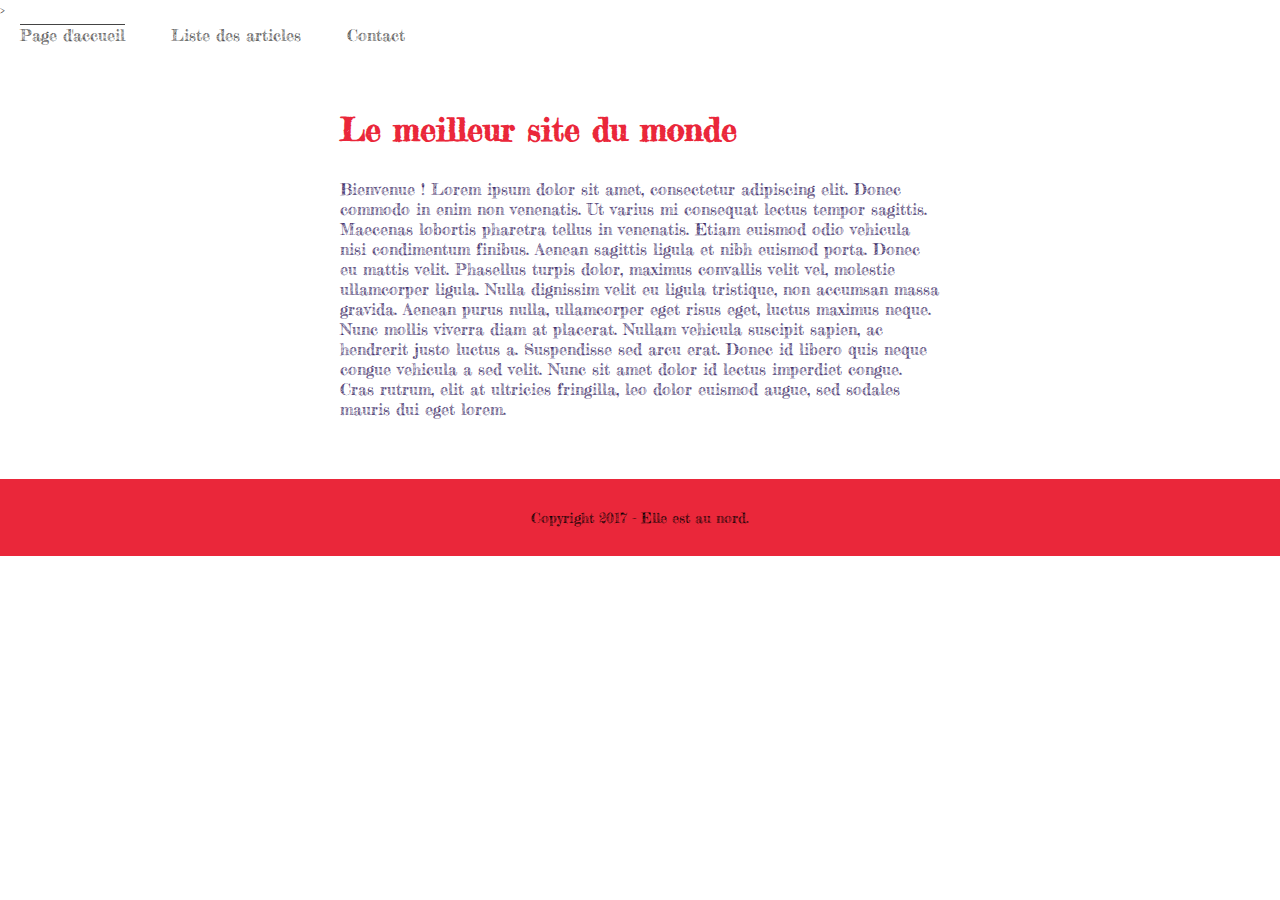
<file: index.html>
<!DOCTYPE html>
<html>
    <head> 
        <meta charset="utf-8" />
        <title>Mon super blog ! </title>
        <meta name="description" content="je suis en train de faire un super site">  <!-- décrit le contenu de la page pour les moteurs de recherche. 
        Par défaut google prend le contenu de la page dans body. --> 
        <meta name="og:title" content="Un blog super cool !"> <!-- pour l'aperçu du lien dans les partages de réseaux sociaux. --> 
        <link href="https://fonts.googleapis.com/css?family=Fredericka+the+Great" rel="stylesheet"> 
      <link rel="stylesheet" href="Asset/Style/common.css"> <!-- lien vers mon fichier css --> 
    </head> >
    
    <body> 
    <header> <!-- créer une en-tête pour regrouper le titre et la navigation-->
        <nav class="navbar navbar-expand-lg navbar-light bg-light"> <!-- différencier la navigation du contenu global. = préciser qu'on est dans un menu --> 
            <ul> <!-- liste de liens -->  
                <li><a class="active" href="../Blog/index.html" title="Page d'accueil">Page d'accueil</a></li>
                <li><a href="Pages/liste-articles.html" title="Liste des articles">Liste des articles</a></li>
                <li><a href="Pages/contact.html">Contact</a></li>
            </ul>
        </nav>
        
       
    </header>    
        
    <section id="homepage">
        
             <h1>Le meilleur site du monde</h1>
        
        <p> Bienvenue ! Lorem ipsum dolor sit amet, consectetur adipiscing elit. Donec commodo in enim non venenatis. Ut varius mi consequat lectus tempor sagittis. Maecenas lobortis pharetra tellus in venenatis. Etiam euismod odio vehicula nisi condimentum finibus. Aenean sagittis ligula et nibh euismod porta. Donec eu mattis velit. Phasellus turpis dolor, maximus convallis velit vel, molestie ullamcorper ligula. Nulla dignissim velit eu ligula tristique, non accumsan massa gravida. Aenean purus nulla, ullamcorper eget risus eget, luctus maximus neque. Nunc mollis viverra diam at placerat. Nullam vehicula suscipit sapien, ac hendrerit justo luctus a. Suspendisse sed arcu erat. Donec id libero quis neque congue vehicula a sed velit. Nunc sit amet dolor id lectus imperdiet congue. Cras rutrum, elit at ultricies fringilla, leo dolor euismod augue, sed sodales mauris dui eget lorem.</p>
        
    </section>
        
    <footer> <!-- pied de page --> 
        <p> Copyright 2017 - Elle est au nord.</p>
    </footer>
</body> 
</html>
</file>
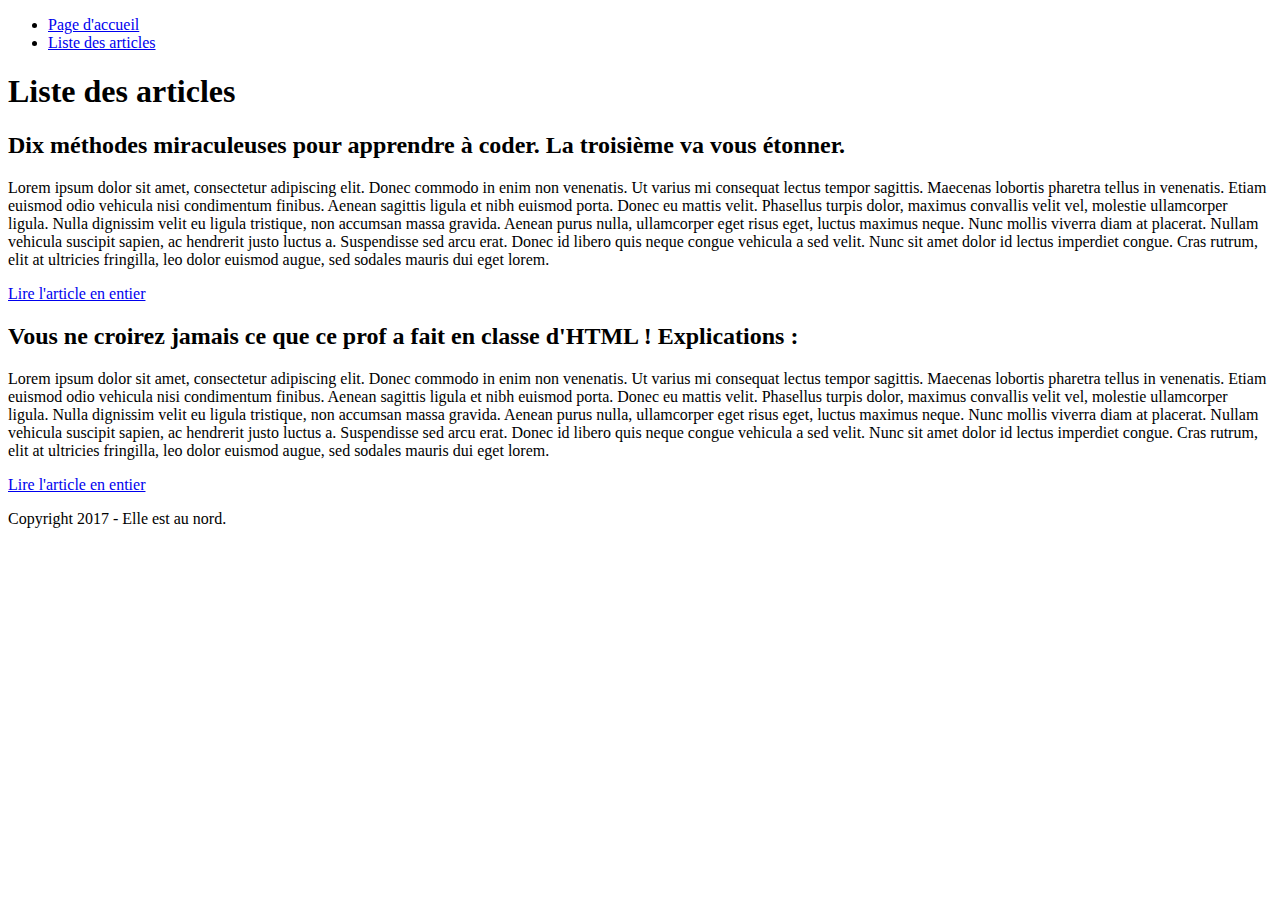
<file: liste-articles.html>
<!DOCTYPE html>
<html>
    <head> 
        <meta charset="utf-8" />
        <title>Liste des articles </title>

    </head>
    
    <body> 
 <header> <!-- créer une en-tête pour regrouper le titre et la navigation-->
        <nav> <!-- différencier la navigation du contenu global. = préciser qu'on est dans un menu --> 
            <ul> <!-- liste de liens -->  
                <li><a href="index.html" title="Page d'accueil">Page d'accueil</a></li>
                <li><a href="liste-articles.html" title="Liste des articles">Liste des articles</a></li>
            </ul>
        </nav>
        
            <h1>Liste des articles</h1>

     
    </header>    
        
        
        <section>
            <article> 
                <h2> Dix méthodes miraculeuses pour apprendre à coder. La troisième va vous étonner.</h2>   

                <p> Lorem ipsum dolor sit amet, consectetur adipiscing elit. Donec commodo in enim non venenatis. Ut varius mi consequat lectus tempor sagittis. Maecenas lobortis pharetra tellus in venenatis. Etiam euismod odio vehicula nisi condimentum finibus. Aenean sagittis ligula et nibh euismod porta. Donec eu mattis velit. Phasellus turpis dolor, maximus convallis velit vel, molestie ullamcorper ligula. Nulla dignissim velit eu ligula tristique, non accumsan massa gravida. Aenean purus nulla, ullamcorper eget risus eget, luctus maximus neque. Nunc mollis viverra diam at placerat. Nullam vehicula suscipit sapien, ac hendrerit justo luctus a. Suspendisse sed arcu erat. Donec id libero quis neque congue vehicula a sed velit. Nunc sit amet dolor id lectus imperdiet congue. Cras rutrum, elit at ultricies fringilla, leo dolor euismod augue, sed sodales mauris dui eget lorem.  </p>
                <a href="article.html" alt="Dix méthodes miraculeuses...">Lire l'article en entier</a>
            </article>
        
            <article>
                <h2> Vous ne croirez jamais ce que ce prof a fait en classe d'HTML ! Explications :</h2>   
                
                <p> Lorem ipsum dolor sit amet, consectetur adipiscing elit. Donec commodo in enim non venenatis. Ut varius mi consequat lectus tempor sagittis. Maecenas lobortis pharetra tellus in venenatis. Etiam euismod odio vehicula nisi condimentum finibus. Aenean sagittis ligula et nibh euismod porta. Donec eu mattis velit. Phasellus turpis dolor, maximus convallis velit vel, molestie ullamcorper ligula. Nulla dignissim velit eu ligula tristique, non accumsan massa gravida. Aenean purus nulla, ullamcorper eget risus eget, luctus maximus neque. Nunc mollis viverra diam at placerat. Nullam vehicula suscipit sapien, ac hendrerit justo luctus a. Suspendisse sed arcu erat. Donec id libero quis neque congue vehicula a sed velit. Nunc sit amet dolor id lectus imperdiet congue. Cras rutrum, elit at ultricies fringilla, leo dolor euismod augue, sed sodales mauris dui eget lorem.  </p>
                <a href="article.html">Lire l'article en entier</a>
            </article>
        </section>    
        
        <footer> <!-- pied de page --> 
    <p> Copyright 2017 - Elle est au nord.</p>
        </footer>
</body> 
</html>
</file>
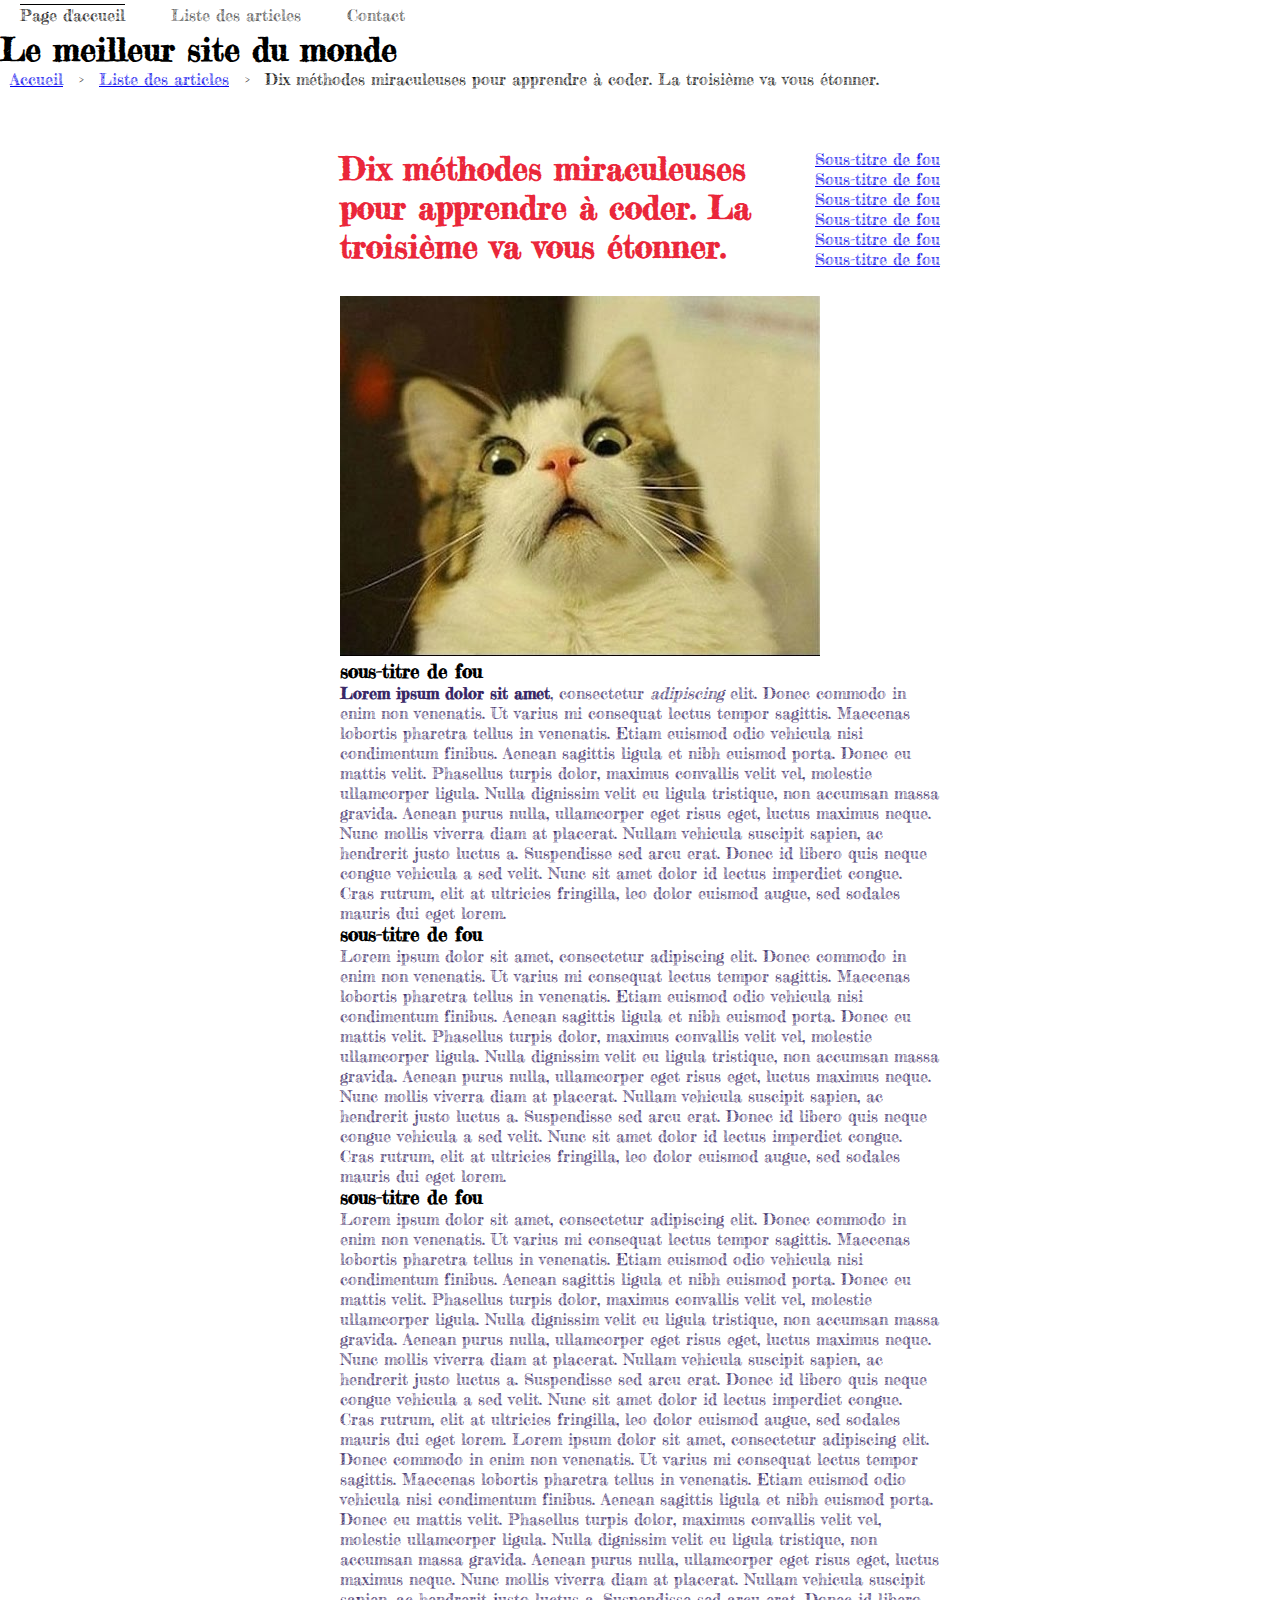
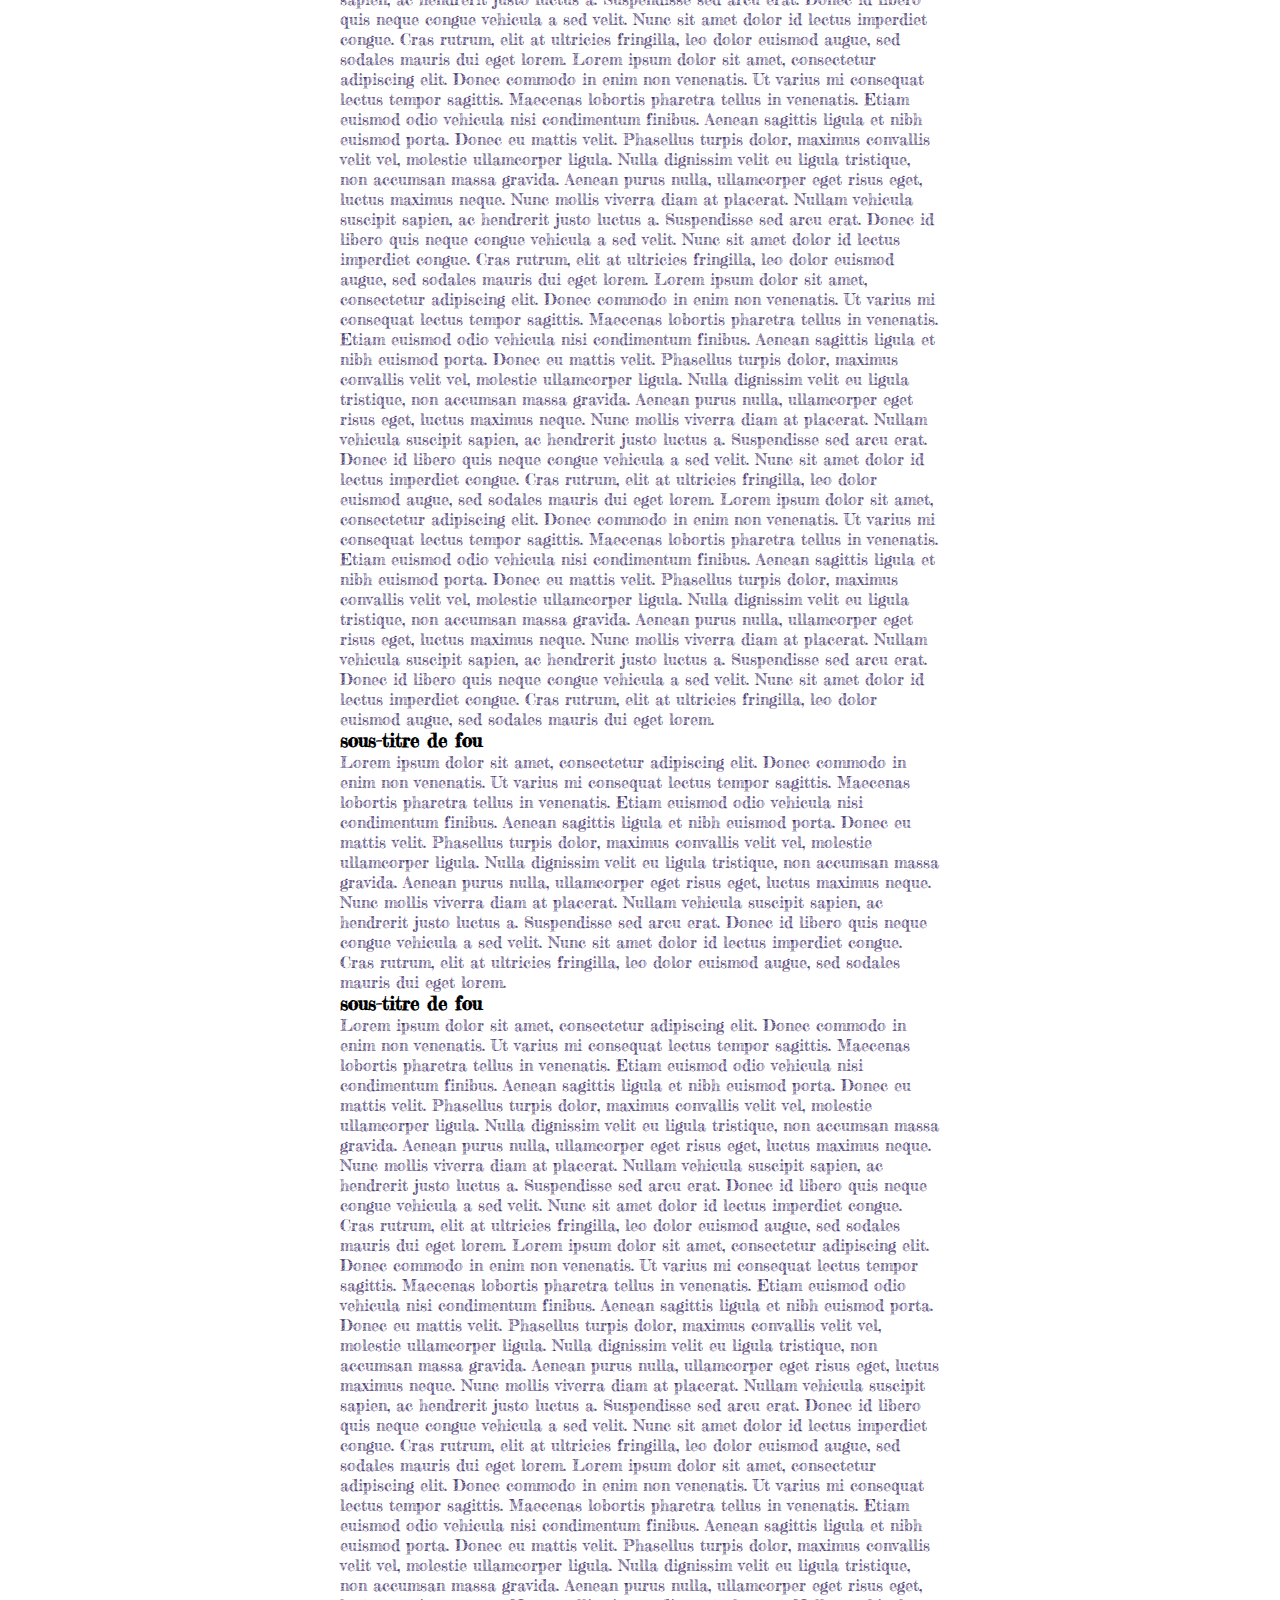
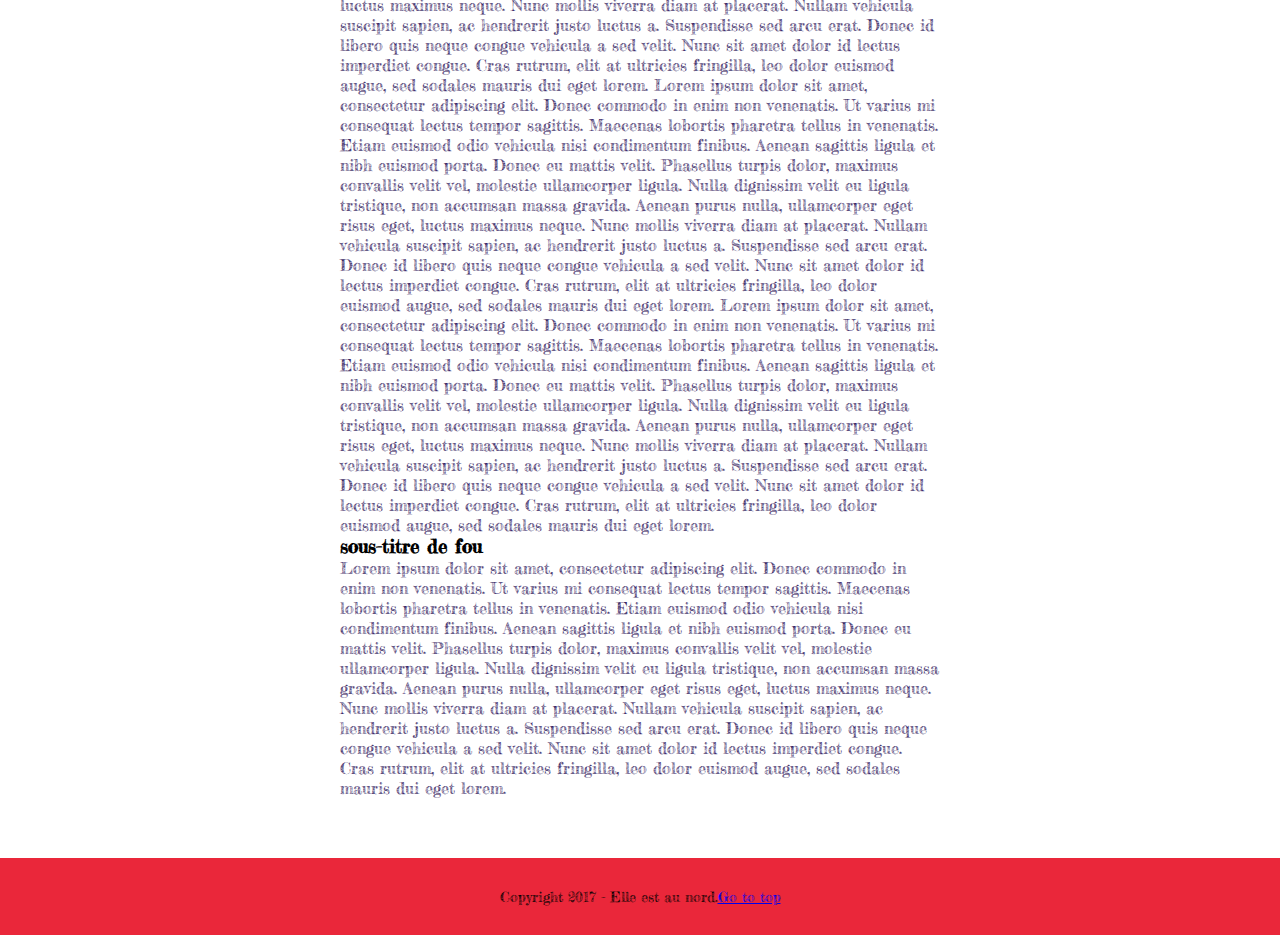
<file: Pages/article.html>
<!DOCTYPE html>
<html lang="fr"> <!-- précise la langue -->
    <head> 
        <meta charset="utf-8" />
        <title> Document</title>
        <link href="https://fonts.googleapis.com/css?family=Fredericka+the+Great" rel="stylesheet"> 
        <link rel="stylesheet" href="../Asset/Style/common.css">
    </head>
    <body> 
        <header> <!-- créer une en-tête pour regrouper le titre et la navigation-->
            <nav> <!-- différencier la navigation du contenu global. = préciser qu'on est dans un menu --> 
            <ul> <!-- liste de liens -->  
                <li><a href="../index.html" title="Page d'accueil">Page d'accueil</a></li>
                <li><a href="liste-articles.html" title="Liste des articles">Liste des articles</a></li>
                <li><a href="contact.html">Contact</a></li>
            </ul>
            </nav>
        
            <h1>Le meilleur site du monde</h1>
            
            <ul> <!-- fil d'Arianne pour retracer le chemin qu'on a parcouru --> 
        <li class="breadcrumb"> <a href="../index.html" title="Accueil">Accueil</a></li>
        <li class="breadcrumb"> > </li>
         <li class="breadcrumb"><a href="liste-articles.html" title="Liste des articles">Liste des articles</a></li>
        <li class="breadcrumb"> > </li>
        <li class="breadcrumb"> Dix méthodes miraculeuses pour apprendre à coder. La troisième va vous étonner.</li>
            
            </ul>
        </header>    
        
     <section>
 
         <!-- créer une colonne de navigation, qui donne moins d'importance au contenu pour google and cie --> 
         <aside> 
            <ul> 
                <li><a href="#title-1">Sous-titre de fou</a></li>
                <li><a href="#title-2">Sous-titre de fou</a></li>
                <li><a href="#title-3">Sous-titre de fou</a></li>
                <li><a href="#title-4">Sous-titre de fou</a></li>
                <li><a href="#title-5">Sous-titre de fou</a></li>
                <li><a href="#title-6">Sous-titre de fou</a></li>
             </ul>
         </aside>
          
         
         <article class="singlearticle"> 
            <h1> Dix méthodes miraculeuses pour apprendre à coder. La troisième va vous étonner.</h1>   
              <img src="../Asset/Img/Cat.jpg" alt="chat" title="chat"> <!-- ce deuxième paramètre aide les malvoyants ! en effet, le titre de l'image sera lu pour eux, il est important de bien le choisir -->
            <h3 id="title-1">sous-titre de fou</h3>
            <p> <strong>Lorem ipsum dolor sit amet</strong>, consectetur <i>adipiscing</i> elit. Donec commodo in enim non venenatis. Ut varius mi consequat lectus tempor sagittis. Maecenas lobortis pharetra tellus in venenatis. Etiam euismod odio vehicula nisi condimentum finibus. Aenean sagittis ligula et nibh euismod porta. Donec eu mattis velit. Phasellus turpis dolor, maximus convallis velit vel, molestie ullamcorper ligula. Nulla dignissim velit eu ligula tristique, non accumsan massa gravida. Aenean purus nulla, ullamcorper eget risus eget, luctus maximus neque. Nunc mollis viverra diam at placerat. Nullam vehicula suscipit sapien, ac hendrerit justo luctus a. Suspendisse sed arcu erat. Donec id libero quis neque congue vehicula a sed velit. Nunc sit amet dolor id lectus imperdiet congue. Cras rutrum, elit at ultricies fringilla, leo dolor euismod augue, sed sodales mauris dui eget lorem.  </p>
            <h3 id="title-2">sous-titre de fou</h3>
            <p> Lorem ipsum dolor sit amet, consectetur adipiscing elit. Donec commodo in enim non venenatis. Ut varius mi consequat lectus tempor sagittis. Maecenas lobortis pharetra tellus in venenatis. Etiam euismod odio vehicula nisi condimentum finibus. Aenean sagittis ligula et nibh euismod porta. Donec eu mattis velit. Phasellus turpis dolor, maximus convallis velit vel, molestie ullamcorper ligula. Nulla dignissim velit eu ligula tristique, non accumsan massa gravida. Aenean purus nulla, ullamcorper eget risus eget, luctus maximus neque. Nunc mollis viverra diam at placerat. Nullam vehicula suscipit sapien, ac hendrerit justo luctus a. Suspendisse sed arcu erat. Donec id libero quis neque congue vehicula a sed velit. Nunc sit amet dolor id lectus imperdiet congue. Cras rutrum, elit at ultricies fringilla, leo dolor euismod augue, sed sodales mauris dui eget lorem.  </p>
            <h3 id="title-3">sous-titre de fou</h3>
            <p> Lorem ipsum dolor sit amet, consectetur adipiscing elit. Donec commodo in enim non venenatis. Ut varius mi consequat lectus tempor sagittis. Maecenas lobortis pharetra tellus in venenatis. Etiam euismod odio vehicula nisi condimentum finibus. Aenean sagittis ligula et nibh euismod porta. Donec eu mattis velit. Phasellus turpis dolor, maximus convallis velit vel, molestie ullamcorper ligula. Nulla dignissim velit eu ligula tristique, non accumsan massa gravida. Aenean purus nulla, ullamcorper eget risus eget, luctus maximus neque. Nunc mollis viverra diam at placerat. Nullam vehicula suscipit sapien, ac hendrerit justo luctus a. Suspendisse sed arcu erat. Donec id libero quis neque congue vehicula a sed velit. Nunc sit amet dolor id lectus imperdiet congue. Cras rutrum, elit at ultricies fringilla, leo dolor euismod augue, sed sodales mauris dui eget lorem.  Lorem ipsum dolor sit amet, consectetur adipiscing elit. Donec commodo in enim non venenatis. Ut varius mi consequat lectus tempor sagittis. Maecenas lobortis pharetra tellus in venenatis. Etiam euismod odio vehicula nisi condimentum finibus. Aenean sagittis ligula et nibh euismod porta. Donec eu mattis velit. Phasellus turpis dolor, maximus convallis velit vel, molestie ullamcorper ligula. Nulla dignissim velit eu ligula tristique, non accumsan massa gravida. Aenean purus nulla, ullamcorper eget risus eget, luctus maximus neque. Nunc mollis viverra diam at placerat. Nullam vehicula suscipit sapien, ac hendrerit justo luctus a. Suspendisse sed arcu erat. Donec id libero quis neque congue vehicula a sed velit. Nunc sit amet dolor id lectus imperdiet congue. Cras rutrum, elit at ultricies fringilla, leo dolor euismod augue, sed sodales mauris dui eget lorem. Lorem ipsum dolor sit amet, consectetur adipiscing elit. Donec commodo in enim non venenatis. Ut varius mi consequat lectus tempor sagittis. Maecenas lobortis pharetra tellus in venenatis. Etiam euismod odio vehicula nisi condimentum finibus. Aenean sagittis ligula et nibh euismod porta. Donec eu mattis velit. Phasellus turpis dolor, maximus convallis velit vel, molestie ullamcorper ligula. Nulla dignissim velit eu ligula tristique, non accumsan massa gravida. Aenean purus nulla, ullamcorper eget risus eget, luctus maximus neque. Nunc mollis viverra diam at placerat. Nullam vehicula suscipit sapien, ac hendrerit justo luctus a. Suspendisse sed arcu erat. Donec id libero quis neque congue vehicula a sed velit. Nunc sit amet dolor id lectus imperdiet congue. Cras rutrum, elit at ultricies fringilla, leo dolor euismod augue, sed sodales mauris dui eget lorem. Lorem ipsum dolor sit amet, consectetur adipiscing elit. Donec commodo in enim non venenatis. Ut varius mi consequat lectus tempor sagittis. Maecenas lobortis pharetra tellus in venenatis. Etiam euismod odio vehicula nisi condimentum finibus. Aenean sagittis ligula et nibh euismod porta. Donec eu mattis velit. Phasellus turpis dolor, maximus convallis velit vel, molestie ullamcorper ligula. Nulla dignissim velit eu ligula tristique, non accumsan massa gravida. Aenean purus nulla, ullamcorper eget risus eget, luctus maximus neque. Nunc mollis viverra diam at placerat. Nullam vehicula suscipit sapien, ac hendrerit justo luctus a. Suspendisse sed arcu erat. Donec id libero quis neque congue vehicula a sed velit. Nunc sit amet dolor id lectus imperdiet congue. Cras rutrum, elit at ultricies fringilla, leo dolor euismod augue, sed sodales mauris dui eget lorem. Lorem ipsum dolor sit amet, consectetur adipiscing elit. Donec commodo in enim non venenatis. Ut varius mi consequat lectus tempor sagittis. Maecenas lobortis pharetra tellus in venenatis. Etiam euismod odio vehicula nisi condimentum finibus. Aenean sagittis ligula et nibh euismod porta. Donec eu mattis velit. Phasellus turpis dolor, maximus convallis velit vel, molestie ullamcorper ligula. Nulla dignissim velit eu ligula tristique, non accumsan massa gravida. Aenean purus nulla, ullamcorper eget risus eget, luctus maximus neque. Nunc mollis viverra diam at placerat. Nullam vehicula suscipit sapien, ac hendrerit justo luctus a. Suspendisse sed arcu erat. Donec id libero quis neque congue vehicula a sed velit. Nunc sit amet dolor id lectus imperdiet congue. Cras rutrum, elit at ultricies fringilla, leo dolor euismod augue, sed sodales mauris dui eget lorem. </p>
            <h3 id="title-4">sous-titre de fou</h3>
            <p> Lorem ipsum dolor sit amet, consectetur adipiscing elit. Donec commodo in enim non venenatis. Ut varius mi consequat lectus tempor sagittis. Maecenas lobortis pharetra tellus in venenatis. Etiam euismod odio vehicula nisi condimentum finibus. Aenean sagittis ligula et nibh euismod porta. Donec eu mattis velit. Phasellus turpis dolor, maximus convallis velit vel, molestie ullamcorper ligula. Nulla dignissim velit eu ligula tristique, non accumsan massa gravida. Aenean purus nulla, ullamcorper eget risus eget, luctus maximus neque. Nunc mollis viverra diam at placerat. Nullam vehicula suscipit sapien, ac hendrerit justo luctus a. Suspendisse sed arcu erat. Donec id libero quis neque congue vehicula a sed velit. Nunc sit amet dolor id lectus imperdiet congue. Cras rutrum, elit at ultricies fringilla, leo dolor euismod augue, sed sodales mauris dui eget lorem.  </p>
            <h3 id="title-5">sous-titre de fou</h3>
            <p> Lorem ipsum dolor sit amet, consectetur adipiscing elit. Donec commodo in enim non venenatis. Ut varius mi consequat lectus tempor sagittis. Maecenas lobortis pharetra tellus in venenatis. Etiam euismod odio vehicula nisi condimentum finibus. Aenean sagittis ligula et nibh euismod porta. Donec eu mattis velit. Phasellus turpis dolor, maximus convallis velit vel, molestie ullamcorper ligula. Nulla dignissim velit eu ligula tristique, non accumsan massa gravida. Aenean purus nulla, ullamcorper eget risus eget, luctus maximus neque. Nunc mollis viverra diam at placerat. Nullam vehicula suscipit sapien, ac hendrerit justo luctus a. Suspendisse sed arcu erat. Donec id libero quis neque congue vehicula a sed velit. Nunc sit amet dolor id lectus imperdiet congue. Cras rutrum, elit at ultricies fringilla, leo dolor euismod augue, sed sodales mauris dui eget lorem.  Lorem ipsum dolor sit amet, consectetur adipiscing elit. Donec commodo in enim non venenatis. Ut varius mi consequat lectus tempor sagittis. Maecenas lobortis pharetra tellus in venenatis. Etiam euismod odio vehicula nisi condimentum finibus. Aenean sagittis ligula et nibh euismod porta. Donec eu mattis velit. Phasellus turpis dolor, maximus convallis velit vel, molestie ullamcorper ligula. Nulla dignissim velit eu ligula tristique, non accumsan massa gravida. Aenean purus nulla, ullamcorper eget risus eget, luctus maximus neque. Nunc mollis viverra diam at placerat. Nullam vehicula suscipit sapien, ac hendrerit justo luctus a. Suspendisse sed arcu erat. Donec id libero quis neque congue vehicula a sed velit. Nunc sit amet dolor id lectus imperdiet congue. Cras rutrum, elit at ultricies fringilla, leo dolor euismod augue, sed sodales mauris dui eget lorem. Lorem ipsum dolor sit amet, consectetur adipiscing elit. Donec commodo in enim non venenatis. Ut varius mi consequat lectus tempor sagittis. Maecenas lobortis pharetra tellus in venenatis. Etiam euismod odio vehicula nisi condimentum finibus. Aenean sagittis ligula et nibh euismod porta. Donec eu mattis velit. Phasellus turpis dolor, maximus convallis velit vel, molestie ullamcorper ligula. Nulla dignissim velit eu ligula tristique, non accumsan massa gravida. Aenean purus nulla, ullamcorper eget risus eget, luctus maximus neque. Nunc mollis viverra diam at placerat. Nullam vehicula suscipit sapien, ac hendrerit justo luctus a. Suspendisse sed arcu erat. Donec id libero quis neque congue vehicula a sed velit. Nunc sit amet dolor id lectus imperdiet congue. Cras rutrum, elit at ultricies fringilla, leo dolor euismod augue, sed sodales mauris dui eget lorem. Lorem ipsum dolor sit amet, consectetur adipiscing elit. Donec commodo in enim non venenatis. Ut varius mi consequat lectus tempor sagittis. Maecenas lobortis pharetra tellus in venenatis. Etiam euismod odio vehicula nisi condimentum finibus. Aenean sagittis ligula et nibh euismod porta. Donec eu mattis velit. Phasellus turpis dolor, maximus convallis velit vel, molestie ullamcorper ligula. Nulla dignissim velit eu ligula tristique, non accumsan massa gravida. Aenean purus nulla, ullamcorper eget risus eget, luctus maximus neque. Nunc mollis viverra diam at placerat. Nullam vehicula suscipit sapien, ac hendrerit justo luctus a. Suspendisse sed arcu erat. Donec id libero quis neque congue vehicula a sed velit. Nunc sit amet dolor id lectus imperdiet congue. Cras rutrum, elit at ultricies fringilla, leo dolor euismod augue, sed sodales mauris dui eget lorem. Lorem ipsum dolor sit amet, consectetur adipiscing elit. Donec commodo in enim non venenatis. Ut varius mi consequat lectus tempor sagittis. Maecenas lobortis pharetra tellus in venenatis. Etiam euismod odio vehicula nisi condimentum finibus. Aenean sagittis ligula et nibh euismod porta. Donec eu mattis velit. Phasellus turpis dolor, maximus convallis velit vel, molestie ullamcorper ligula. Nulla dignissim velit eu ligula tristique, non accumsan massa gravida. Aenean purus nulla, ullamcorper eget risus eget, luctus maximus neque. Nunc mollis viverra diam at placerat. Nullam vehicula suscipit sapien, ac hendrerit justo luctus a. Suspendisse sed arcu erat. Donec id libero quis neque congue vehicula a sed velit. Nunc sit amet dolor id lectus imperdiet congue. Cras rutrum, elit at ultricies fringilla, leo dolor euismod augue, sed sodales mauris dui eget lorem. </p>
            <h3 id="title-6">sous-titre de fou</h3>
            <p> Lorem ipsum dolor sit amet, consectetur adipiscing elit. Donec commodo in enim non venenatis. Ut varius mi consequat lectus tempor sagittis. Maecenas lobortis pharetra tellus in venenatis. Etiam euismod odio vehicula nisi condimentum finibus. Aenean sagittis ligula et nibh euismod porta. Donec eu mattis velit. Phasellus turpis dolor, maximus convallis velit vel, molestie ullamcorper ligula. Nulla dignissim velit eu ligula tristique, non accumsan massa gravida. Aenean purus nulla, ullamcorper eget risus eget, luctus maximus neque. Nunc mollis viverra diam at placerat. Nullam vehicula suscipit sapien, ac hendrerit justo luctus a. Suspendisse sed arcu erat. Donec id libero quis neque congue vehicula a sed velit. Nunc sit amet dolor id lectus imperdiet congue. Cras rutrum, elit at ultricies fringilla, leo dolor euismod augue, sed sodales mauris dui eget lorem.  </p>
        </article>
     </section>
        
     <footer> <!-- pied de page --> 
            <p> Copyright 2017 - Elle est au nord.<a href="#top">Go to top</a></p> <!-- pour remonter au-dessus MAIS rafraichit la page en même temps, pas top --> 
     </footer>
    </body> 
</html>
</file>
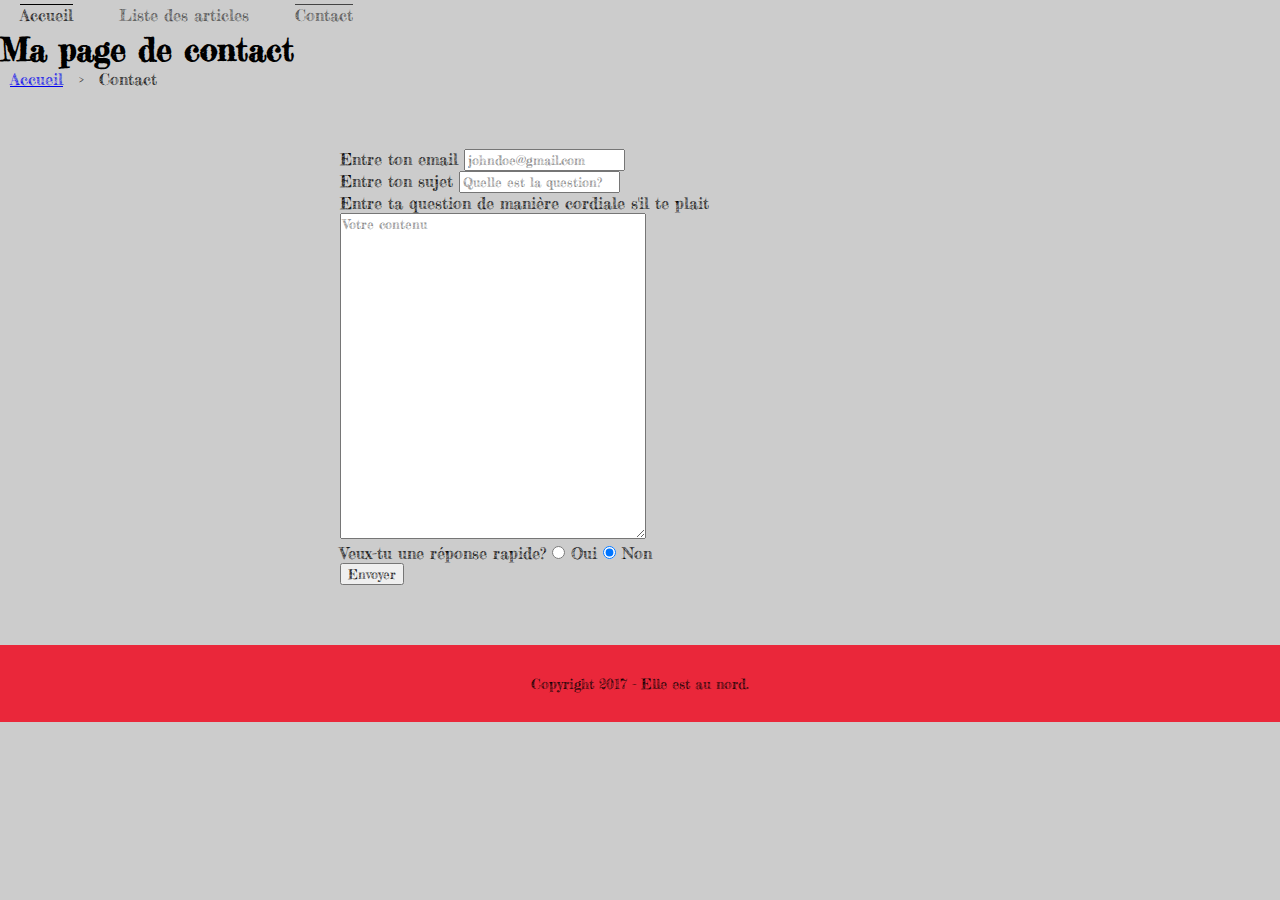
<file: Pages/contact.html>
<!DOCTYPE html>
<html lang="fr">
    <head>
        <meta charset="utf-8" />
        <title> Contact</title>
        <link href="https://fonts.googleapis.com/css?family=Fredericka+the+Great" rel="stylesheet"> 
        <link rel="stylesheet" href="../Asset/Style/common.css">
    </head>

    <body id="contact">
        <header> 
        <nav>
            <ul>
            <li><a href="../index.html">Accueil</a></li>
            <li><a href="liste-articles.html">Liste des articles</a></li>
            <li><a class="active" href="contact.html">Contact</a></li></ul>
        </nav>
            
            <h1>Ma page de contact</h1>
            
            <ul> <!-- fil d'Arianne pour retracer le chemin qu'on a parcouru --> 
                <li class="breadcrumb"> <a href="../index.html" title="Accueil">Accueil</a></li>
                <li class="breadcrumb"> > </li>
                <li class="breadcrumb">Contact</li>
                     
            </ul>
        </header>
        <section>
            <!-- Nous allons créer un formulaire de contact -->
            
            <form name="contact" action="contact.php" method="post"> <!-- action = lien vers la page où on récoltera les infos/ method = méthode de récupération des données -->
                <div>   <!--divier les blocs de textes--> 
                <label for="email-id">Entre ton email </label>  <!-- lier la question au champ de réponse, optimal pour mobile --> 
                <input id="email-id" type="email" name="email" placeholder="johndoe@gmail.com" >  <!--créer un champ pour entrer son email-->
                </div>
                
                <div> 
                <label for="subject-id">Entre ton sujet</label>
                <input id="subject-id" type="text" name="subject" placeholder="Quelle est la question?"> <!-- placeholder montre un exemple dans le champ --> </div>
               
                <div>
                <label for="question-id">Entre ta question de manière cordiale s'il te plait</label>
                <textarea id="question-id" name="question" cols="40" rows="20" placeholder="Votre contenu" ></textarea>   <!-- On crée une zone de texte --> 
                <!-- l'attribut name est OBLIGATOIRE --> 
                </div>
                    
                    
                <div>    
                <label for="response-id">Veux-tu une réponse rapide?</label>
                <input id="response-id" type="radio" name="response" value="1"> Oui
                <input type="radio" name="response" value="0" checked> Non    <!-- par défaut, la réponse non est cochée -->
                </div>
                
                <button type="submit">Envoyer</button>   <!-- 3 types de boutons : bouton, reset, submit. Bouton ne fait rien, reset efface tout et submit envoie de l'info -->
            </form>
        </section>
        
        <footer> <!-- pied de page --> 
            <p> Copyright 2017 - Elle est au nord.</p>
        </footer>
    </body>


</html>
</file>
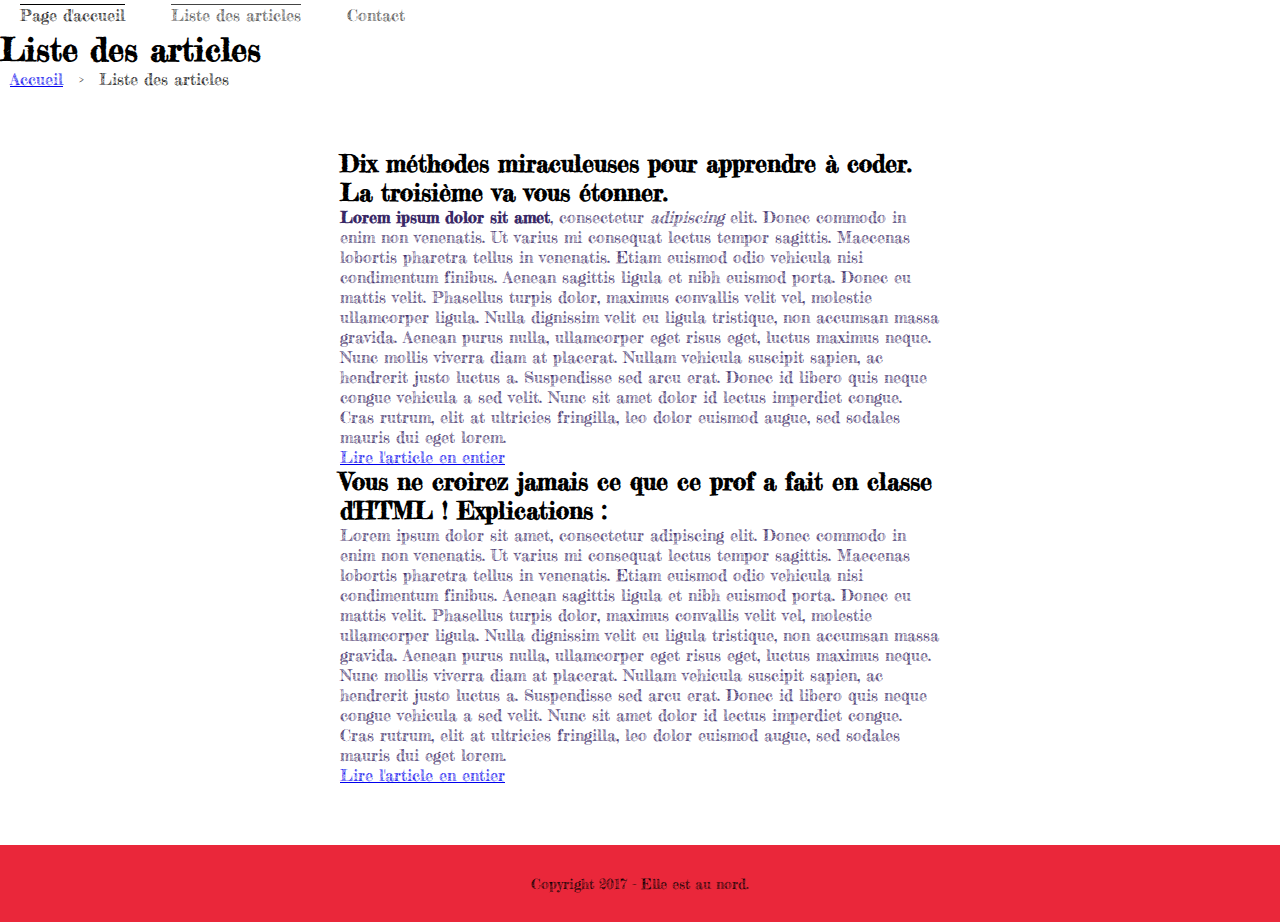
<file: Pages/liste-articles.html>
<!DOCTYPE html>
<html>
    <head> 
        <meta charset="utf-8" />
        <title>Liste des articles </title>
        <link href="https://fonts.googleapis.com/css?family=Fredericka+the+Great" rel="stylesheet"> 
        <link rel="stylesheet" href="../Asset/Style/common.css">

    </head>
    
    <body> 
 <header> <!-- créer une en-tête pour regrouper le titre et la navigation-->
        <nav> <!-- différencier la navigation du contenu global. = préciser qu'on est dans un menu --> 
            <ul> <!-- liste de liens -->  
                <li><a href="../index.html" title="Page d'accueil">Page d'accueil</a></li>
                <li><a class="active" href="liste-articles.html" title="Liste des articles">Liste des articles</a></li>
                <li><a href="contact.html">Contact</a></li>
            </ul>
        </nav>
        
            <h1>Liste des articles</h1>

      <ul> <!-- fil d'Arianne pour retracer le chemin qu'on a parcouru --> 
        <li class="breadcrumb"> <a href="../index.html" title="Accueil">Accueil</a></li>
          <li class="breadcrumb"> > </li>
        <li class="breadcrumb">Liste des articles</li>
       
            
            </ul>
    </header>    
        
        
        <section>
            <article> 
                <h2> Dix méthodes miraculeuses pour apprendre à coder. La troisième va vous étonner.</h2>   

                <p> <strong>Lorem ipsum dolor sit amet</strong>, consectetur <i>adipiscing</i> elit. Donec commodo in enim non venenatis. Ut varius mi consequat lectus tempor sagittis. Maecenas lobortis pharetra tellus in venenatis. Etiam euismod odio vehicula nisi condimentum finibus. Aenean sagittis ligula et nibh euismod porta. Donec eu mattis velit. Phasellus turpis dolor, maximus convallis velit vel, molestie ullamcorper ligula. Nulla dignissim velit eu ligula tristique, non accumsan massa gravida. Aenean purus nulla, ullamcorper eget risus eget, luctus maximus neque. Nunc mollis viverra diam at placerat. Nullam vehicula suscipit sapien, ac hendrerit justo luctus a. Suspendisse sed arcu erat. Donec id libero quis neque congue vehicula a sed velit. Nunc sit amet dolor id lectus imperdiet congue. Cras rutrum, elit at ultricies fringilla, leo dolor euismod augue, sed sodales mauris dui eget lorem.  </p>
                <a href="article.html" alt="Dix méthodes miraculeuses...">Lire l'article en entier</a>
            </article>
        
            <article>
                <h2> Vous ne croirez jamais ce que ce prof a fait en classe d'HTML ! Explications :</h2>   
                
                <p> Lorem ipsum dolor sit amet, consectetur adipiscing elit. Donec commodo in enim non venenatis. Ut varius mi consequat lectus tempor sagittis. Maecenas lobortis pharetra tellus in venenatis. Etiam euismod odio vehicula nisi condimentum finibus. Aenean sagittis ligula et nibh euismod porta. Donec eu mattis velit. Phasellus turpis dolor, maximus convallis velit vel, molestie ullamcorper ligula. Nulla dignissim velit eu ligula tristique, non accumsan massa gravida. Aenean purus nulla, ullamcorper eget risus eget, luctus maximus neque. Nunc mollis viverra diam at placerat. Nullam vehicula suscipit sapien, ac hendrerit justo luctus a. Suspendisse sed arcu erat. Donec id libero quis neque congue vehicula a sed velit. Nunc sit amet dolor id lectus imperdiet congue. Cras rutrum, elit at ultricies fringilla, leo dolor euismod augue, sed sodales mauris dui eget lorem.  </p>
                <a href="article.html">Lire l'article en entier</a>
            </article>
        </section>    
        
        <footer> <!-- pied de page --> 
    <p> Copyright 2017 - Elle est au nord.</p>
        </footer>
</body> 
</html>
</file>
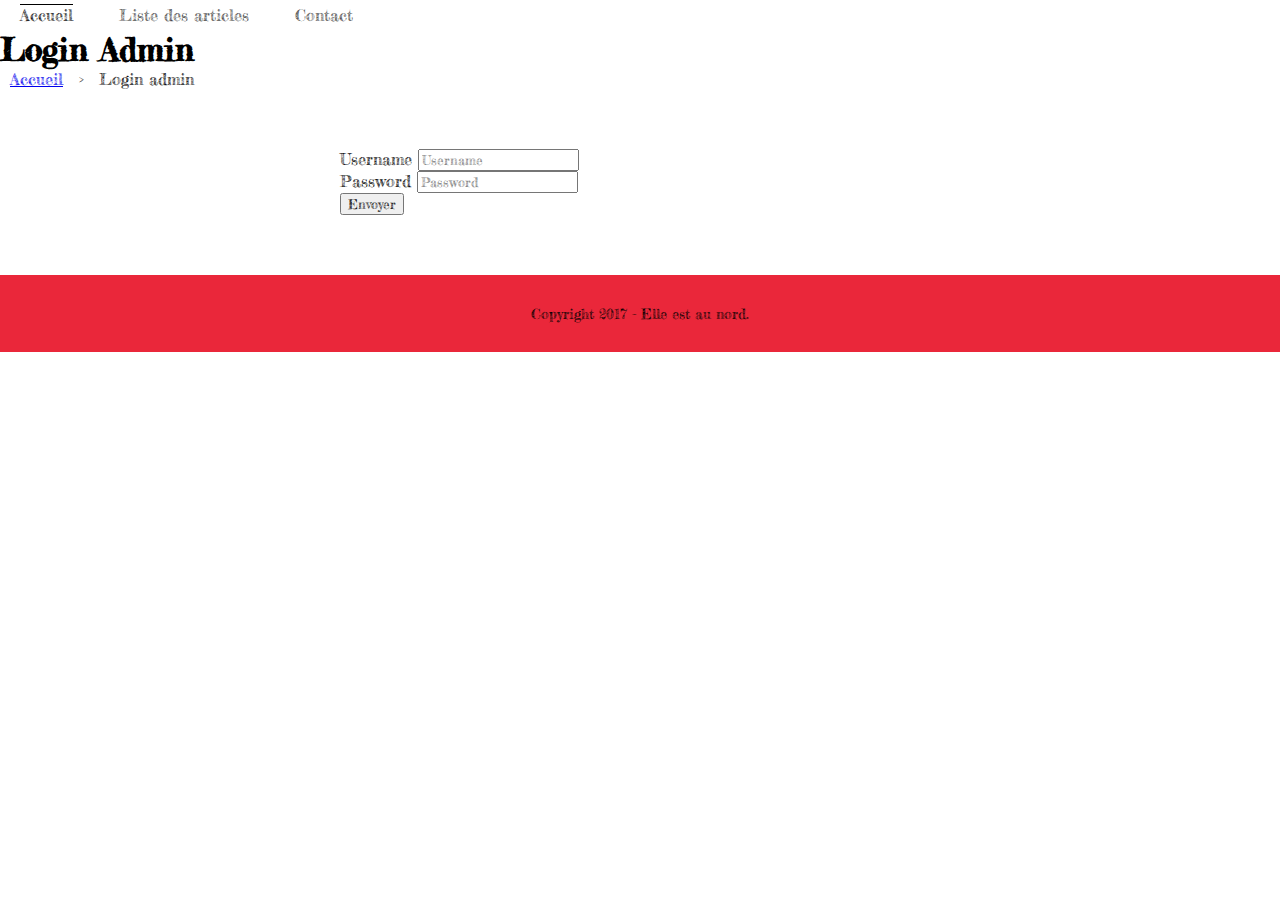
<file: Pages/login.html>
<!DOCTYPE html>
<html lang="fr">
    <head>
        <meta charset="utf-8" />
        <title> Contact</title>
        <link href="https://fonts.googleapis.com/css?family=Fredericka+the+Great" rel="stylesheet"> 
        <link rel="stylesheet" href="../Asset/Style/common.css">
    </head>

    <body>
        <header> 
        <nav>
            <ul>
            <li><a href="../index.html">Accueil</a></li>
            <li><a href="liste-articles.html">Liste des articles</a></li>
            <li><a href="contact.html">Contact</a></li></ul>
        </nav>
            
            <h1>Login Admin</h1>
            
            <ul> <!-- fil d'Arianne pour retracer le chemin qu'on a parcouru --> 
                <li class="breadcrumb"> <a href="../index.html" title="Accueil">Accueil</a></li>
                <li class="breadcrumb"> > </li>
                <li class="breadcrumb">Login admin</li>
                     
            </ul>
        </header>
        <section>
            <form name="login.form" action="URL" method="post">
            <div> 
                <label for="username">Username</label>
                <input name="username" type="text" id="username" placeholder="Username"> 
            </div>
            <div>
                <label for="password">Password</label>
                <input name="password" type="password" id="password" placeholder="Password" required>  
                <!-- le type "mot de passe" permet de crypter les données -->
            </div>
                <button type="submit">Envoyer</button>
            </form>
        </section>
        
        <footer> <!-- pied de page --> 
            <p> Copyright 2017 - Elle est au nord.</p>
        </footer>
    </body>


</html>
</file>
<file: Asset/Style/common.css>
/* @font-face { lien vers le fichier du font }   = si je veux inclure une police téléchargée */ 
            
            * {
                margin:0;
                font-family: 'Fredericka the Great', cursive;


            }
            
            nav { 
            
            background-image: url(https://pre00.deviantart.net/fb76/th/pre/i/2013/044/8/2/cat_shapes___background_by_lalunatique-d5f93yf.jpg) ;
            background-position: center;
                
                
            
                
            }
            
            ul li /* pour s'occuper des listes hors bloc navigation*/ {
                
               list-style:none;     
                }
            
           ul{  /* ul = liste, donc la mise en forme de la liste se fait ici, ou dans ul li */
                
             
                padding : 0px;
                
            }

        .breadcrumb {
            margin : 10px 0 10px 10px;
            }


            nav ul li, .breadcrumb {   /* ajouter le même comportement à la barre de navigation ET au fil d'ariane */ 
                

                display : inline;
                /* change l'affichage des éléments de la liste; inline = en ligne les uns derrière les autres */
          
            }
            
            nav ul li a { 
                
                color:#444444;
                text-decoration: none; 
                display:inline-block;
                padding: 5px 20px 5px 20px; 
                /* attention à l'endroit du padding : la sélection du clic n'est pas la même si on la met ici ou dans la section nav suivante */
         
                
            }
            
            /* donner une couleur/un comportement à un lien choisi*/
           /*  nav ul li a[title="Page d'accueil"]
            { 
                
                color:#444;
                text-decoration: overline; 
               
         
                
            } */ 
            
            /* renvoie à une classe définie dans mon code html, voir dans les liens vers "page d'accueil. On lui donne ainsi le comportement voulu dans le commentaire précédent. */ 
            .active {
                 color:#444;
                text-decoration: overline; 
            }
                        /* créer un comportement au passage de la souris */ 
            nav ul li a:hover  {  

                color:#000;
                text-decoration:overline; 
                
            }
            
            
            section, .homepage {
                
                width: 600px;   /* taille du bloc section */
                position: relative; 
                /* margin: 0 auto 0 auto   == mettre le texte au centre via les marges.  Auto = équilibre le bloc à droite et à gauche */
                margin : 50px auto; 
                padding: 10px 20px 10px 20px;
                /*marge uniquement du bas*/ /*redéfini des marges à l'intérieur des marges */ 
                /* border : 1px solid #ea273a; == dessine un cadre */
                
                /* marging = marges extérieures != padding = marges intérieures */ 
                
            }
            
            
            section h1 {
                color:#ea273a;
                font-size: 2rem;
                margin-bottom: 30px;
               
            }
            section p {
                color:#392866;
                font-size: : 16px;
                text-align:left;
                
            }
        
            
            footer {
                padding:30px 0;
                background: #ea273a;
            }
            
            footer p { 
                
                
                color: #000;
                font-size: 14px;
                text-align: center;
            
            
            }


      /* à finir   .link {
            
            text-decoration: none;
            padding: 5px;
            margin: 20px;
            border:solid 1px black;
            background-color: blueviolet;
            
    
            } */ 

        aside {
        float: right;
        width= 25%;
        }

        aside ul {
        float:right;
    
        }

        #singlearticle article {

            width:75%;
            
        }


        #singlearticle article img {
    
            
            
        }



            #contact {
                background-color: rgba(0, 0, 0, .2);   /* couleur et opacité */ 
            }           

        </style>
</file>
